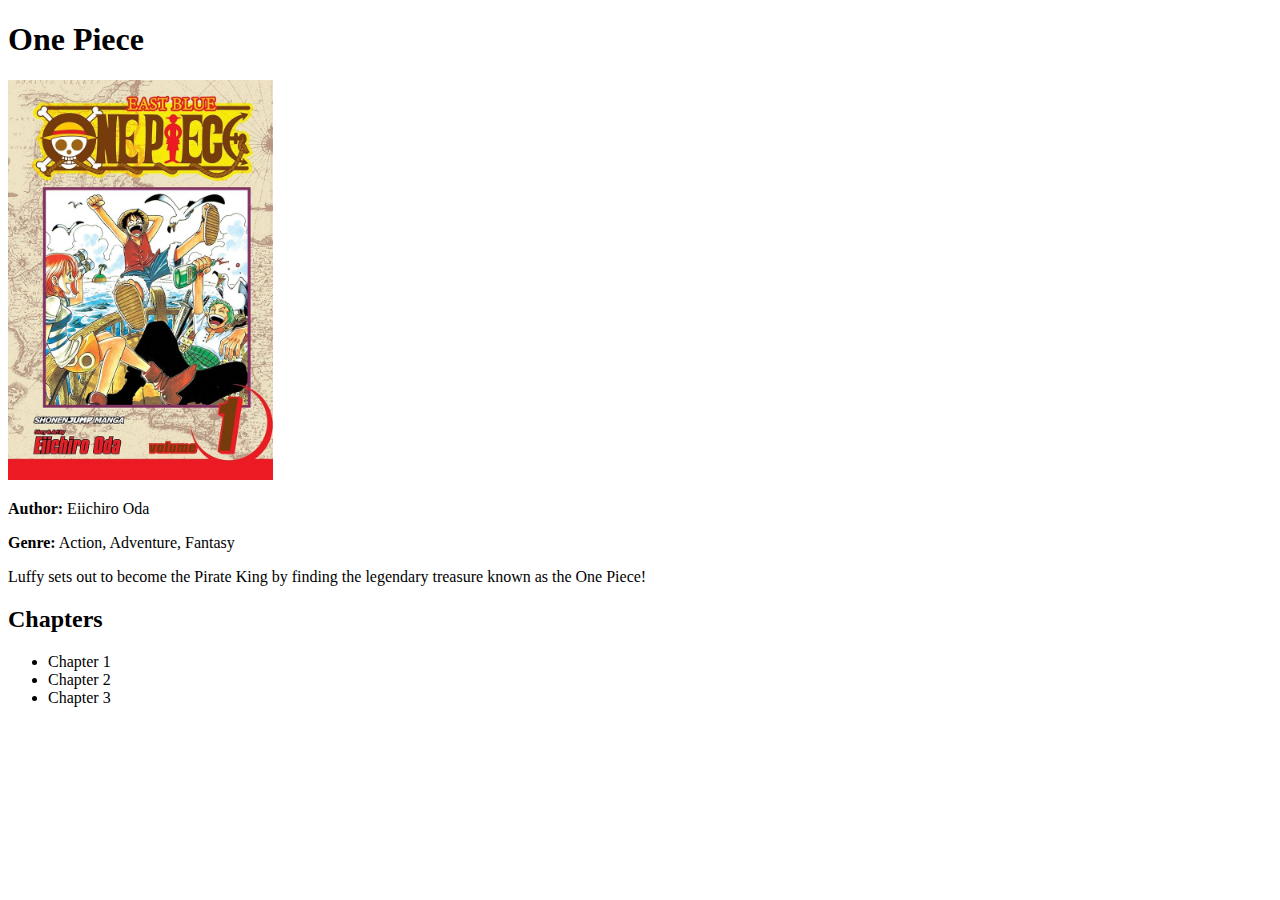
<file: index.html>
<!DOCTYPE html>
<html lang="en">
<head>
  <meta charset="UTF-8">
  <title>One Piece - Manga Reader</title>
  <link rel="stylesheet" href="style.css">
</head>
<body>
  <div class="container">
    <h1>One Piece</h1>
    <img src="assets/one piece cover.jpg" class="cover" alt="One Piece Cover" height="400px">
    <p><strong>Author:</strong> Eiichiro Oda</p>
    <p><strong>Genre:</strong> Action, Adventure, Fantasy</p>
    <p class="synopsis">Luffy sets out to become the Pirate King by finding the legendary treasure known as the One Piece!</p>

    <h2>Chapters</h2>
    <ul id="chapter-list" class="chapter-list"></ul>
  </div>
  <script src="script.js"></script>
</body>
</html>
</file>
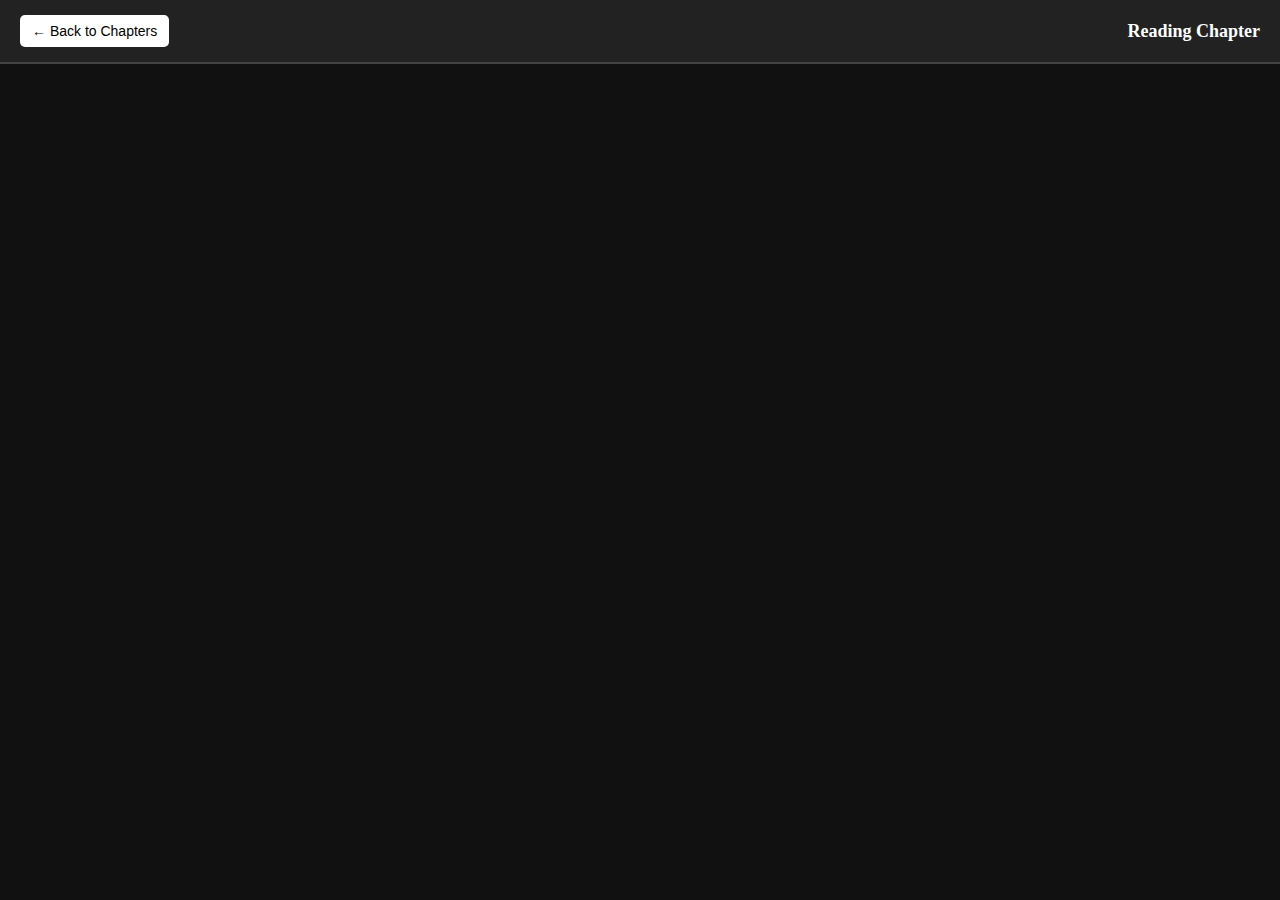
<file: reader.html>
<!DOCTYPE html>
<html lang="en">
<head>
  <meta charset="UTF-8">
  <title>Read Chapter</title>
  <link rel="stylesheet" href="style.css">
</head>
<body class="reader-page">
  <div class="reader-wrapper">
    <div class="reader-header">
      <button onclick="goBack()">← Back to Chapters</button>
      <h2 id="chapter-title">Reading Chapter</h2>
    </div>
    <iframe id="pdf-viewer" frameborder="0" allowfullscreen></iframe>
  </div>
  <script src="reader.js"></script>
</body>
</html>
</file>
<file: style.css>
.reader-page {
  margin: 0;
  padding: 0;
  background-color: #111;
  color: white;
  height: 100vh;
  display: flex;
  flex-direction: column;
}

.reader-wrapper {
  display: flex;
  flex-direction: column;
  height: 100%;
}

.reader-header {
  display: flex;
  align-items: center;
  justify-content: space-between;
  padding: 15px 20px;
  background-color: #222;
  border-bottom: 2px solid #444;
}

.reader-header button {
  padding: 8px 12px;
  font-size: 14px;
  background-color: #fff;
  color: #000;
  border: none;
  border-radius: 5px;
  cursor: pointer;
}

.reader-header h2 {
  font-size: 18px;
  margin: 0;
}

iframe#pdf-viewer {
  flex-grow: 1;
  width: 100%;
  height: 100%;
  border: none;
}
</file>
